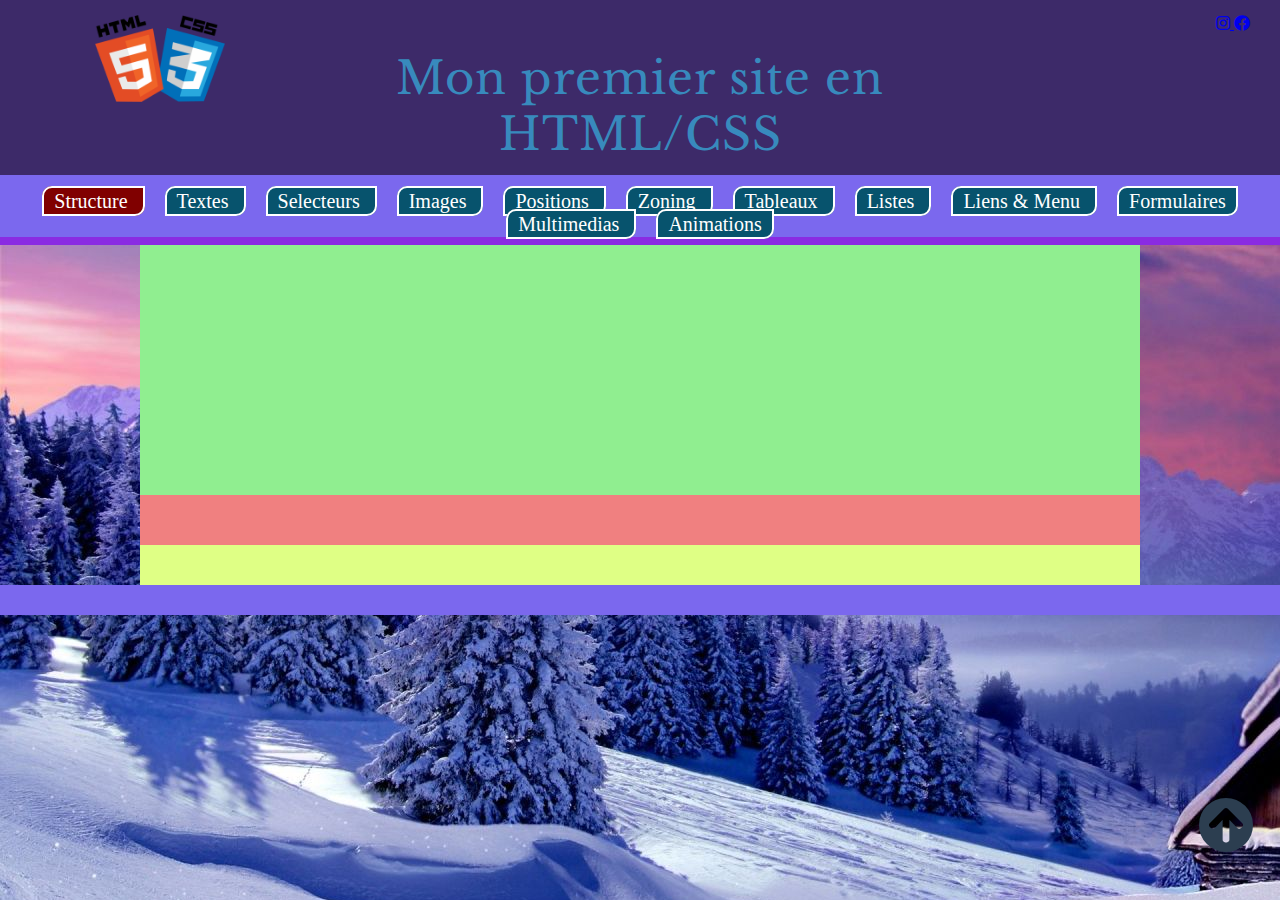
<file: index.html>
<!DOCTYPE html> <!-- permet de définir la language utilisé-->
<html lang="fr">
    <!-- indique aux navigateur dans quelle langue est  le site -->

    <head> <!-- tête du document, elle n'est pas visible sur le site-->
    
    <meta charset="UTF-8"> <!-- c'est le type d'encodage des caractère ( il en exist plusieure-->
   
    <meta name="viewport" content="width=device-width, initial-scale=1.0">
    <!-- Indique au navigateur que la larguer de la page fait la largeur de l'ecran et qu'il n'y aucun zoom -->
    <meta name="description" content="structure de type du site, page d'accueil">
        <!--description sous le titre-->

    <title>Ma page structure</title>
    
    <link rel="stylesheet" href="https://cdnjs.cloudflare.com/ajax/libs/font-awesome/5.15.1/css/all.min.css" />
    <!-- lien vers cdjn fontawsome-->
    
    <link rel="preconnect" href="https://fonts.gstatic.com">
    <link href="https://fonts.googleapis.com/css2?family=Josefin+Sans:ital,wght@0,700;1,400;1,500&family=Libre+Baskerville:ital,wght@0,400;0,700;1,400&display=swap" rel="stylesheet">
    <!-- lien vers la police google fonts-->
    
    <link rel="stylesheet" href="css/style.css">
    <!-- lien vers notre feuille de style-->
</head>
<body>
    <!--corps de document-->

    <header>
        <!-- zone du haut, ex: bannières, slogan, logo ...-->
        <div id="logo">

            <a href="#logo">
                <button type="button">
                    <i class="fas fa-arrow-circle-up"></i>
                </button>
            </a>

            <img src="img/logo.png" alt="logo HTML CSS">

        </div>

        <div id="slogan">
            <h1>Mon premier site en HTML/CSS </h1>
        </div>

        <div id="social">
            <a href="www.instagram.com" target="_blank">
                <i class="fab fa-instagram"></i>
            </a>

            <a href="www.facebook.com" target="_blank">
                <i class="fab fa-facebook"></i>
            </a>
        </div>


        <div class="clear"></div>
    </header>

    <nav>
        <!-- zone de menu, liens pour navigeur sur le site-->
        <div class="ancreNav">
            <a href="index.html" class="active"> Structure </a>
            <a href="textes.html" > Textes </a>
            <a href="selecteurs.html" > Selecteurs </a>
            <a href="image.html" > Images </a>
            <a href="position.html" > Positions </a>
            <a href="zoning.html" > Zoning </a>
            <a href="tableaux.html" > Tableaux </a>
            <a href="listes.html" > Listes </a>
            <a href="liens_Menu html" > Liens & Menu </a>
            <a href="formulaires.html" > Formulaires </a>
            <a href="multimedias.html" > Multimedias </a>
            <a href="animations.html" > Animations </a>
        </div>

    </nav>
    <!-- main>aside+section>div+span+article-->
     <main>
<!-- contenu principal-->
         <aside>
             <!--contenu secondaire-->

         </aside>

         <section>

             <div>
                <!--zone supplémentaire de contenu-->
             </div>

             <span>
                <!--zone supplémentaire de contenu-->
             </span>

             <article>
                <!--zone supplémentaire de contenu-->
             </article>

         </section>

     </main>

    <footer>
        <!--Zone du bas ex: liens administratifs, mentions, plan du site, CGU, CGV, contact, copyright ....-->

    </footer>


</body>
</html>
</file>
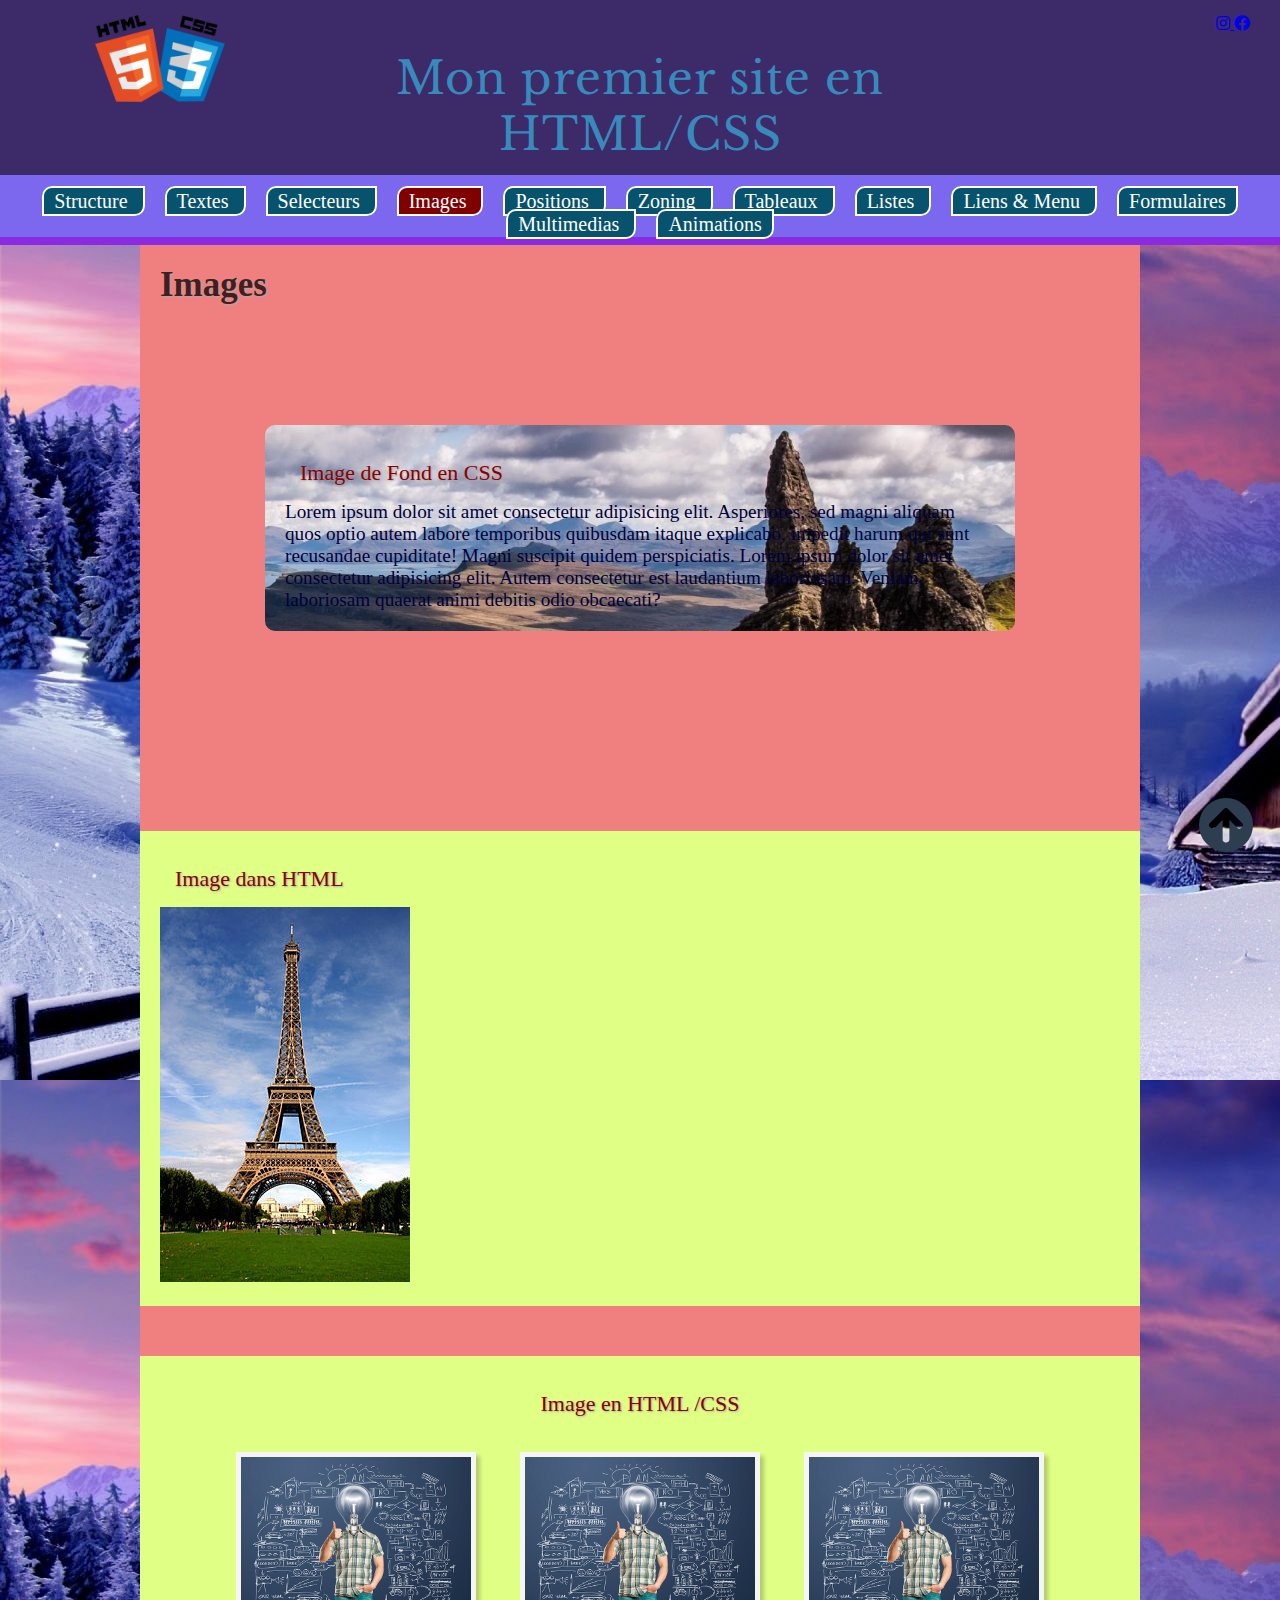
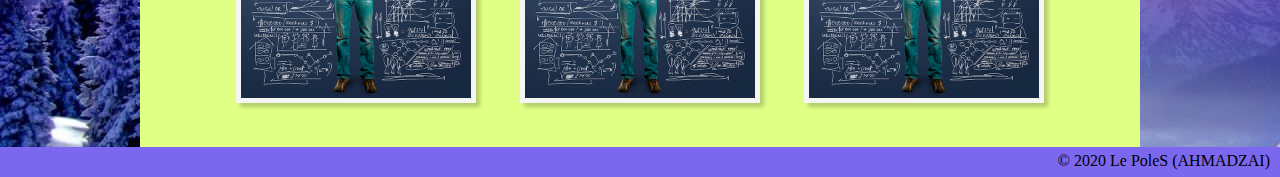
<file: image.html>
<!DOCTYPE html> <!-- permet de définir la language utilisé-->
<html lang="fr">
    <!-- indique aux navigateur dans quelle langue est  le site -->

    <head> <!-- tête du document, elle n'est pas visible sur le site-->
    
    <meta charset="UTF-8"> <!-- c'est le type d'encodage des caractère ( il en exist plusieure-->
   
    <meta name="viewport" content="width=device-width, initial-scale=1.0">
    <!-- Indique au navigateur que la larguer de la page fait la largeur de l'ecran et qu'il n'y aucun zoom -->
    <meta name="description" content="structure de type du site, page d'accueil">
        <!--description sous le titre-->

    <title>Ma page images</title>
    
    <link rel="stylesheet" href="https://cdnjs.cloudflare.com/ajax/libs/font-awesome/5.15.1/css/all.min.css" />
    <!-- lien vers cdjn fontawsome-->
    
    <link rel="preconnect" href="https://fonts.gstatic.com">
    <link href="https://fonts.googleapis.com/css2?family=Josefin+Sans:ital,wght@0,700;1,400;1,500&family=Libre+Baskerville:ital,wght@0,400;0,700;1,400&display=swap" rel="stylesheet">
    <!-- lien vers la police google fonts-->
    
    <link rel="stylesheet" href="css/style.css">
    <!-- lien vers notre feuille de style-->
</head>
<body>
    <!--corps de document-->

    <header>
        <!-- zone du haut, ex: bannières, slogan, logo ...-->
        <div id="logo">

            <a href="#logo">
                <button type="button">
                    <i class="fas fa-arrow-circle-up"></i>
                </button>
            </a>

            <img src="img/logo.png" alt="logo HTML CSS">

        </div>

        <div id="slogan">
            <h1>Mon premier site en HTML/CSS </h1>
        </div>

        <div id="social">
            <a href="www.instagram.com" target="_blank">
                <i class="fab fa-instagram"></i>
            </a>

            <a href="www.facebook.com" target="_blank">
                <i class="fab fa-facebook"></i>
            </a>
        </div>


        <div class="clear"></div>
    </header>

    <nav>
        <!-- zone de menu, liens pour navigeur sur le site-->
        <div class="ancreNav">
            <a href="index.html"> Structure </a>
            <a href="textes.html"> Textes </a>
            <a href="selecteurs.html"  > Selecteurs </a>
            <a href="image.html"  class="active"> Images </a>
            <a href="position.html" > Positions </a>
            <a href="zoning.html" > Zoning </a>
            <a href="tableaux.html" > Tableaux </a>
            <a href="listes.html" > Listes </a>
            <a href="liens_Menu html" > Liens & Menu </a>
            <a href="formulaires.html" > Formulaires </a>
            <a href="multimedias.html" > Multimedias </a>
            <a href="animations.html" > Animations </a>
        </div>

    </nav>
    <!-- main>aside+section>div+span+article-->
     <main>
        <h2>Images</h2>
        <section class="imageFond">
            <h3>Image de Fond en CSS</h3>
            <p>
                Lorem ipsum dolor sit amet consectetur adipisicing elit. 
                Asperiores, sed magni aliquam quos 
                optio autem labore temporibus quibusdam itaque explicabo, 
                impedit harum qui sunt 
                recusandae cupiditate! Magni suscipit quidem perspiciatis.
                Lorem ipsum dolor sit amet consectetur adipisicing elit.
                Autem consectetur est laudantium laboriosam. Veniam,
                laboriosam quaerat animi debitis odio obcaecati?
            </p>
        </section>

        <section>
            <h3>Image dans  HTML </h3>
            <img src="img/toureiffel.jpg" alt="Cette photo montre la tour Eiffel de Paris">
        </section>

        <section class="rotationImg">
            <h3> Image en HTML /CSS</h3>

            <img src="img/light.png" alt="une image pour l'example" class="image">
            <img src="img/light.png" alt="une image pour l'example" class="image">
            <img src="img/light.png" alt="une image pour l'example" class="rotation360 image">
        </section>

     </main>

    <footer>
       <small>
            &copy; 2020 Le PoleS (AHMADZAI)
       </small>
       
        <!--Zone du bas ex: liens administratifs, mentions, plan du site, CGU, CGV, contact, copyright ....-->
    </footer>


</body>
</html>
</file>
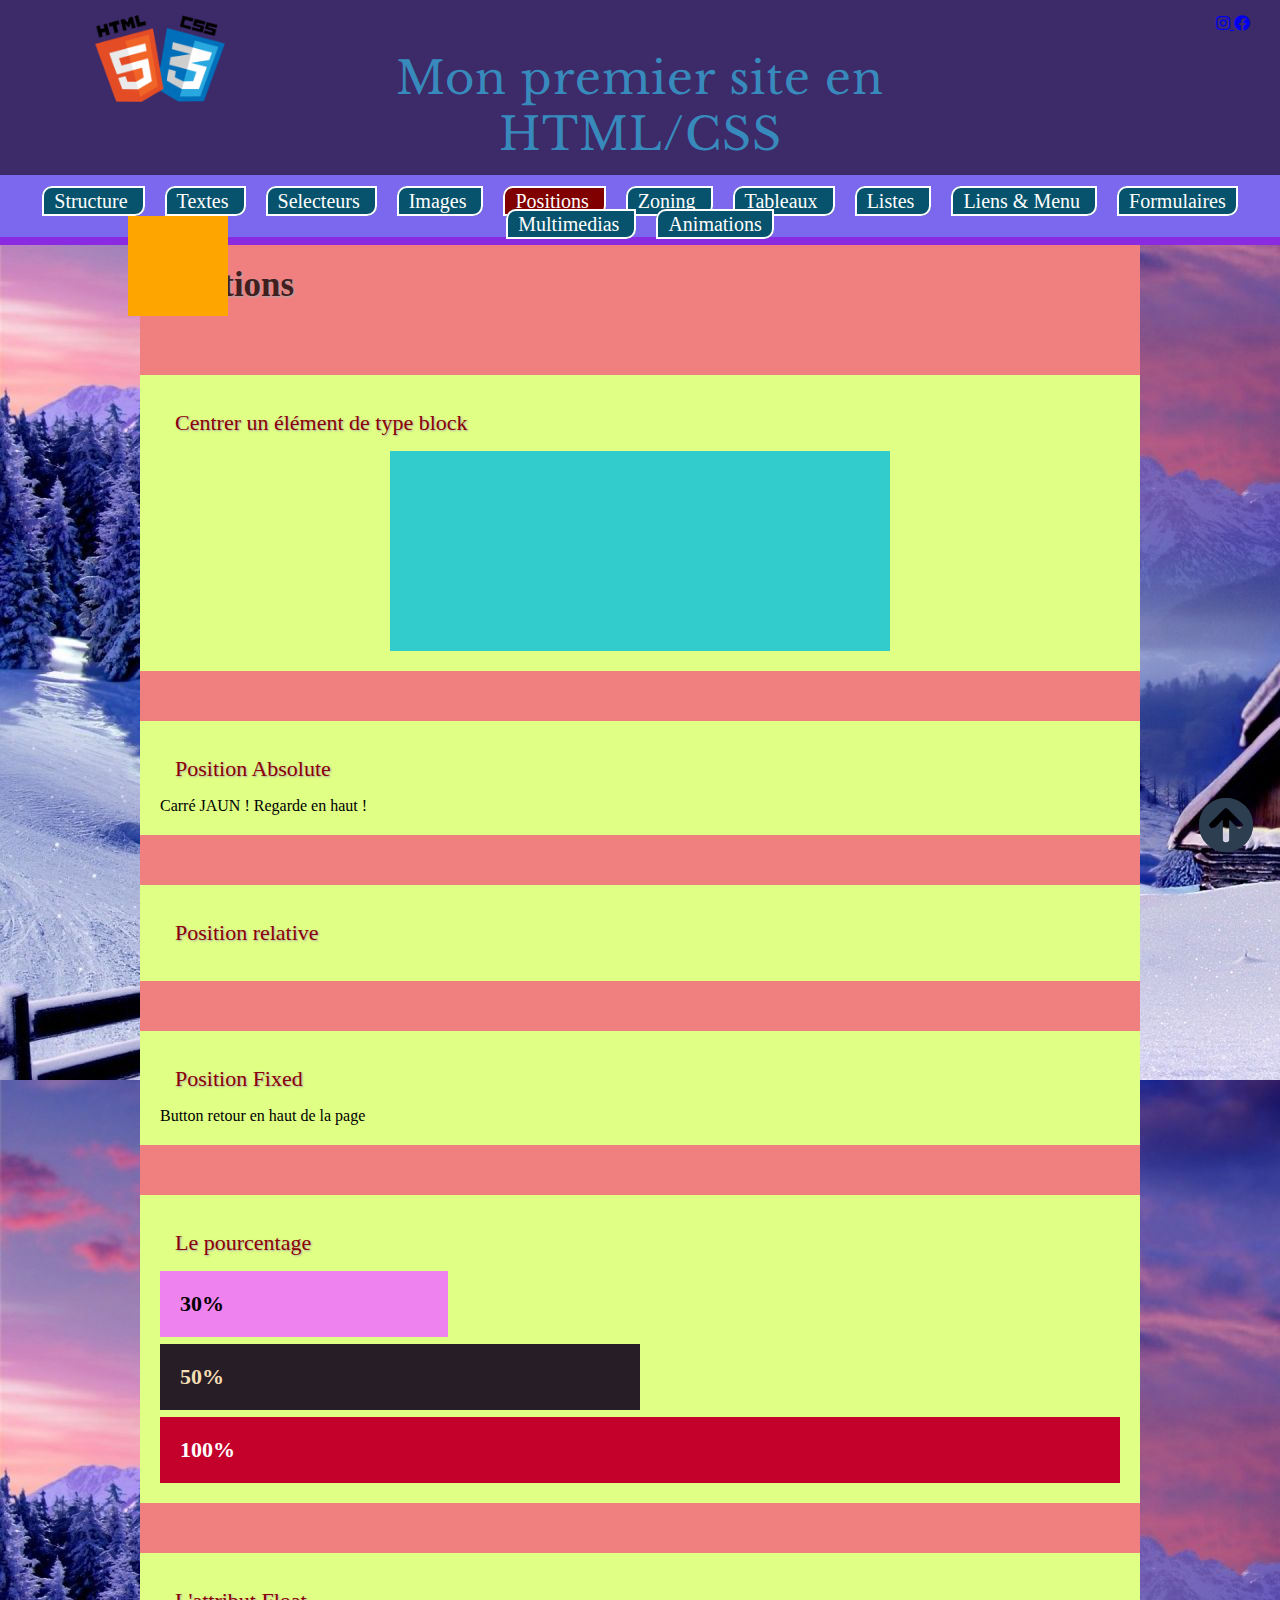
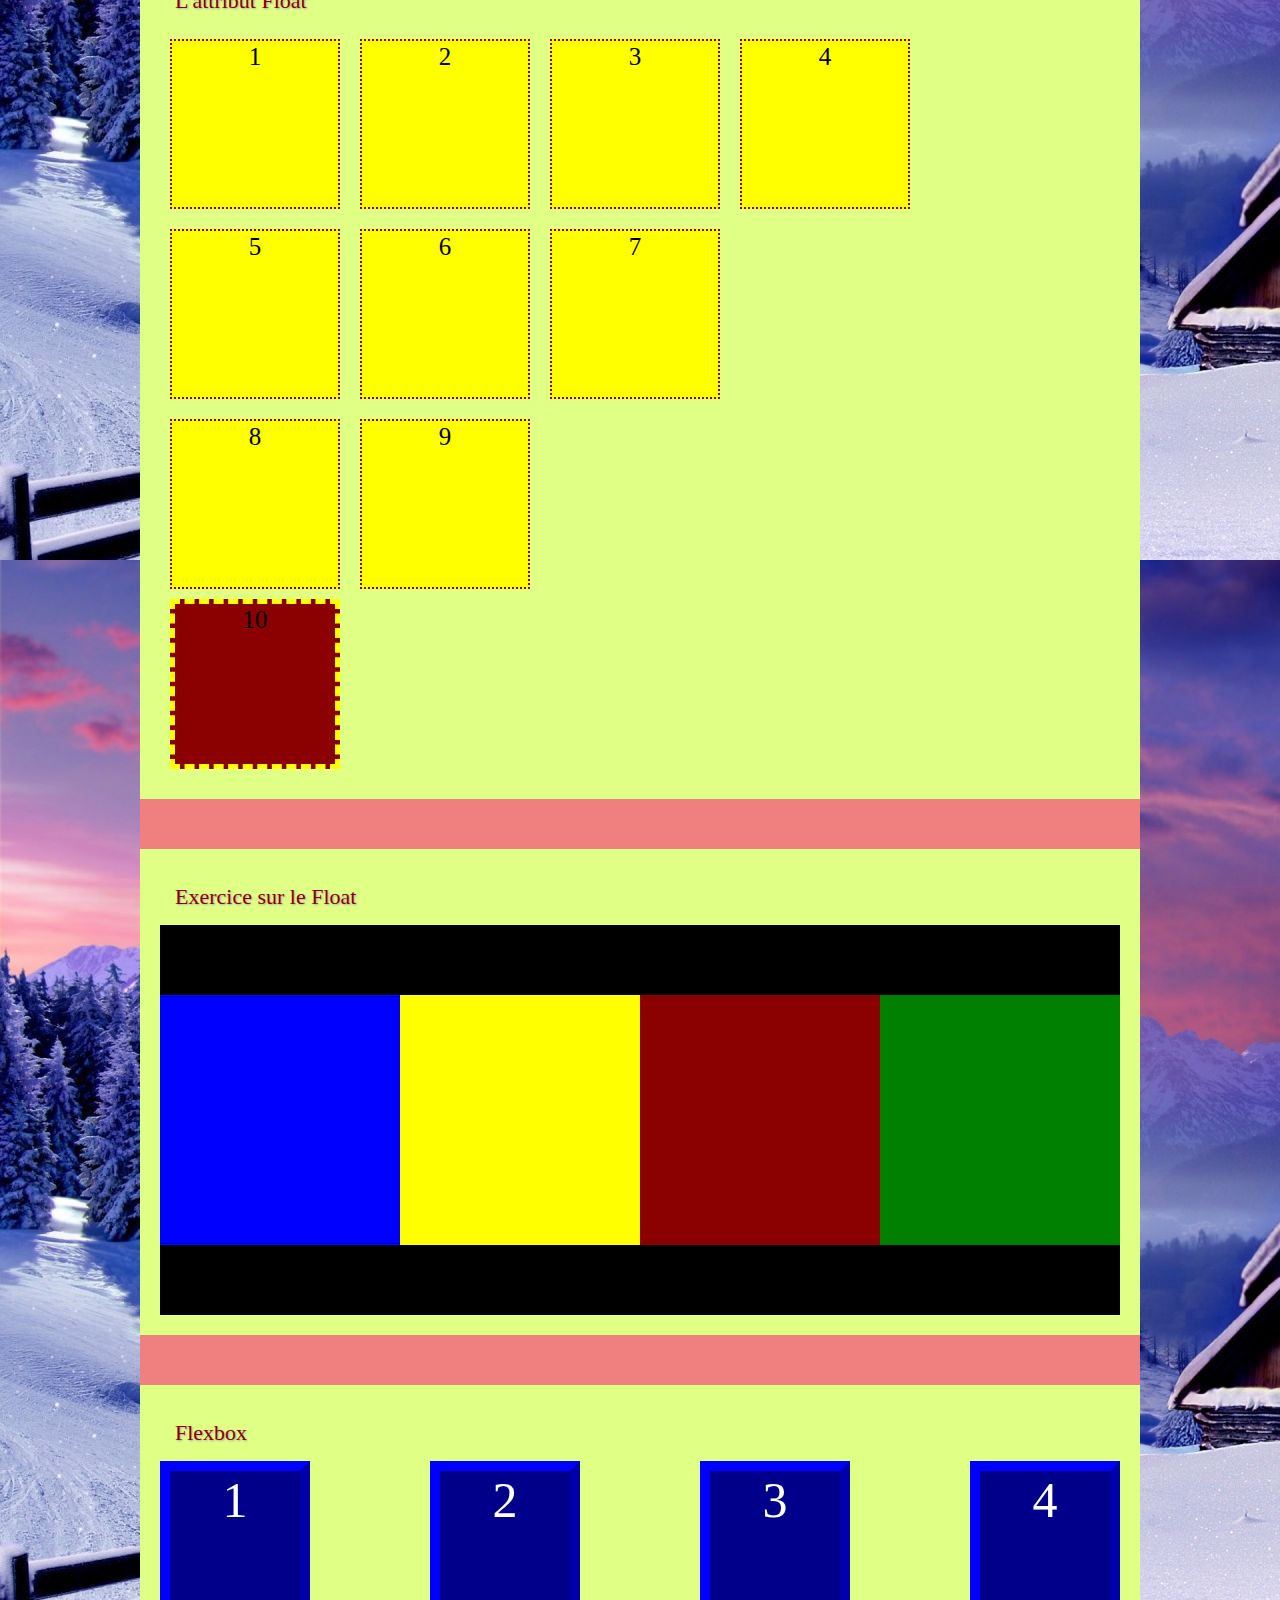
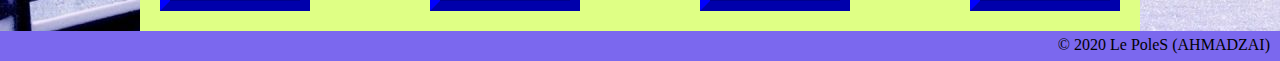
<file: position.html>
<!DOCTYPE html> <!-- permet de définir la language utilisé-->
<html lang="fr">
    <!-- indique aux navigateur dans quelle langue est  le site -->

    <head> <!-- tête du document, elle n'est pas visible sur le site-->
    
    <meta charset="UTF-8"> <!-- c'est le type d'encodage des caractère ( il en exist plusieure-->
   
    <meta name="viewport" content="width=device-width, initial-scale=1.0">
    <!-- Indique au navigateur que la larguer de la page fait la largeur de l'ecran et qu'il n'y aucun zoom -->
    <meta name="description" content="structure de type du site, page d'accueil">
        <!--description sous le titre-->

    <title>Ma page Position</title>
    
    <link rel="stylesheet" href="https://cdnjs.cloudflare.com/ajax/libs/font-awesome/5.15.1/css/all.min.css" />
    <!-- lien vers cdjn fontawsome-->
    
    <link rel="preconnect" href="https://fonts.gstatic.com">
    <link href="https://fonts.googleapis.com/css2?family=Josefin+Sans:ital,wght@0,700;1,400;1,500&family=Libre+Baskerville:ital,wght@0,400;0,700;1,400&display=swap" rel="stylesheet">
    <!-- lien vers la police google fonts-->
    
    <link rel="stylesheet" href="css/style.css">
    <!-- lien vers notre feuille de style-->
</head>
<body>
    <!--corps de document-->

    <header>
        <!-- zone du haut, ex: bannières, slogan, logo ...-->
        <div id="logo">

            <a href="#logo">
                <button type="button">
                    <i class="fas fa-arrow-circle-up"></i>
                </button>
            </a>

            <img src="img/logo.png" alt="logo HTML CSS">

        </div>

        <div id="slogan">
            <h1>Mon premier site en HTML/CSS </h1>
        </div>

        <div id="social">
            <a href="www.instagram.com" target="_blank">
                <i class="fab fa-instagram"></i>
            </a>

            <a href="www.facebook.com" target="_blank">
                <i class="fab fa-facebook"></i>
            </a>
        </div>


        <div class="clear"></div>
    </header>

    <nav>
        <!-- zone de menu, liens pour navigeur sur le site-->
        <div class="ancreNav">
            <a href="index.html"> Structure </a>
            <a href="textes.html"> Textes </a>
            <a href="selecteurs.html"  > Selecteurs </a>
            <a href="image.html" > Images </a>
            <a href="position.html"  class="active" > Positions </a>
            <a href="zoning.html" > Zoning </a>
            <a href="tableaux.html" > Tableaux </a>
            <a href="listes.html" > Listes </a>
            <a href="liens_Menu html" > Liens & Menu </a>
            <a href="formulaires.html" > Formulaires </a>
            <a href="multimedias.html" > Multimedias </a>
            <a href="animations.html" > Animations </a>
        </div>

    </nav>
    <!-- main>aside+section>div+span+article-->
     <main>
       <h2>Positions</h2>
       <section>
           <h3>Centrer un élément de type block</h3>
           <div class="centre"></div>
       </section>

       <section>
           <h3>Position   Absolute</h3>
           <p>Carré JAUN ! Regarde en haut !</p>
           <div class="absulote"></div>
       </section>

       <section>
           <h3>Position relative</h3>
           <div></div>
       </section>

       <section>
           <h3>Position Fixed</h3>
           <p>Button retour en haut de la page</p>
           <button class="button">
            <i class="fas fa-arrow-circle-up"></i>
           </button>
       </section>

       <section>
           <h3>Le pourcentage</h3>
           <div class="trente">30%</div>
           <div class="cinquante">50%</div>
           <div class="cent">100%</div>
       </section>

       <section>
        <h3>L'attribut Float</h3>

        <div class="float">1</div>
        <div class="float">2</div>
        <div class="float">3</div>
        <div class="float">4</div>
        <div class="float clear">5</div>
        <div class="float">6</div>
        <div class="float">7</div>
        <div class="float clear">8</div>
        <div class="float">9</div>
        <div class="dernier clear">10</div>
       </section>

       <section>
           <h3>Exercice sur le Float</h3>

           <div class="zone"></div>
           <div class="zone1"></div>
           <div class="zone2"></div>
           <div class="zone3"></div>
           <div class="zone4"></div>
           <div class="zone clear"></div>
       </section>

       <section>
           <h3>Flexbox</h3>

           <article class="flex">
               <div>1</div>
               <div>2</div>
               <div>3</div>
               <div>4</div>
           </article>

       </section>

     </main>

    <footer>
       <small>
            &copy; 2020 Le PoleS (AHMADZAI)
       </small>
       
        <!--Zone du bas ex: liens administratifs, mentions, plan du site, CGU, CGV, contact, copyright ....-->
    </footer>


</body>
</html>
</file>
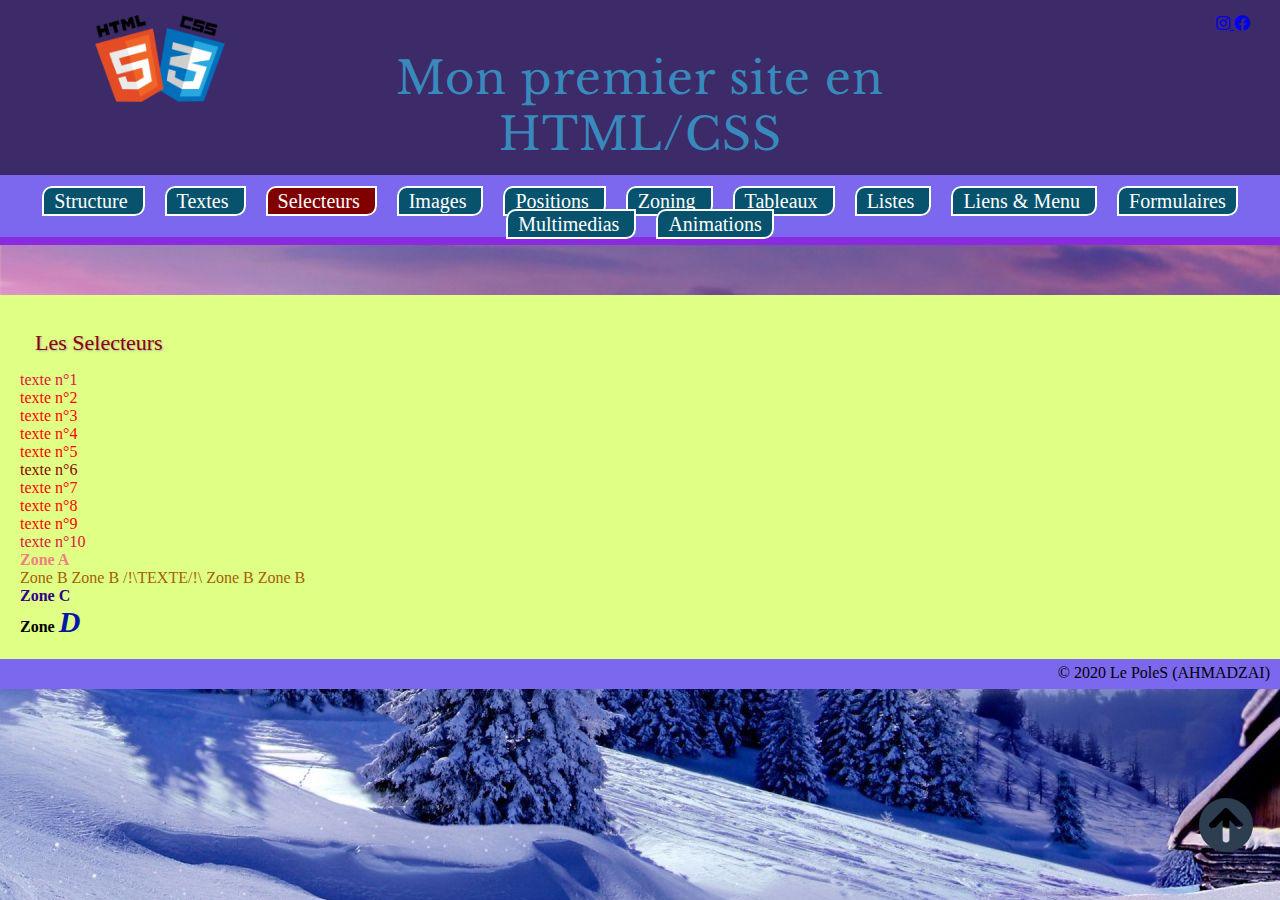
<file: selecteurs.html>
<!DOCTYPE html> <!-- permet de définir la language utilisé-->
<html lang="fr">
    <!-- indique aux navigateur dans quelle langue est  le site -->

    <head> <!-- tête du document, elle n'est pas visible sur le site-->
    
    <meta charset="UTF-8"> <!-- c'est le type d'encodage des caractère ( il en exist plusieure-->
   
    <meta name="viewport" content="width=device-width, initial-scale=1.0">
    <!-- Indique au navigateur que la larguer de la page fait la largeur de l'ecran et qu'il n'y aucun zoom -->
    <meta name="description" content="Ma page Selecteurs HTML">
        <!--description sous le titre-->

    <title>Ma page Selecteurs</title>
    
    <link rel="stylesheet" href="https://cdnjs.cloudflare.com/ajax/libs/font-awesome/5.15.1/css/all.min.css" />
    <!-- lien vers cdjn fontawsome-->
    
    <link rel="preconnect" href="https://fonts.gstatic.com">
    <link href="https://fonts.googleapis.com/css2?family=Josefin+Sans:ital,wght@0,700;1,400;1,500&family=Libre+Baskerville:ital,wght@0,400;0,700;1,400&display=swap" rel="stylesheet">
    <!-- lien vers la police google fonts-->
    
    <link rel="stylesheet" href="css/style.css">
    <!-- lien vers notre feuille de style-->
</head>
<body>
    <!--corps de document-->

    <header>
        <!-- zone du haut, ex: bannières, slogan, logo ...-->
        <div id="logo">

            <a href="#logo">
                <button type="button">
                    <i class="fas fa-arrow-circle-up"></i>
                </button>
            </a>

            <img src="img/logo.png" alt="logo HTML CSS">

        </div>

        <div id="slogan">
            <h1>Mon premier site en HTML/CSS </h1>
        </div>

        <div id="social">
            <a href="www.instagram.com" target="_blank">
                <i class="fab fa-instagram"></i>
            </a>

            <a href="www.facebook.com" target="_blank">
                <i class="fab fa-facebook"></i>
            </a>
        </div>


        <div class="clear"></div>
    </header>

    <nav>
        <!-- zone de menu, liens pour navigeur sur le site-->
        <div class="ancreNav">
            <a href="index.html"> Structure </a>
            <a href="textes.html"> Textes </a>
            <a href="selecteurs.html" class="active" > Selecteurs </a>
            <a href="image.html"> Images </a>
            <a href="position.html" > Positions </a>
            <a href="zoning.html" > Zoning </a>
            <a href="tableaux.html" > Tableaux </a>
            <a href="listes.html" > Listes </a>
            <a href="liens_Menu html" > Liens & Menu </a>
            <a href="formulaires.html" > Formulaires </a>
            <a href="multimedias.html" > Multimedias </a>
            <a href="animations.html" > Animations </a>
        </div>


    </nav>
    <section class="select">
        <h3>Les Selecteurs</h3>
        <p>texte n°1</p>
        <p>texte n°2</p>
        <p>texte n°3</p>
        <p>texte n°4</p>
        <p>texte n°5</p>
        <p>texte n°6</p>
        <p>texte n°7</p>
        <p>texte n°8</p>
        <p>texte n°9</p>
        <p>texte n°10</p>

        <div class="zonea">
            Zone A
        </div>

        <div class="zoneb">
            Zone B  Zone B
            <span class="couleurBleu">/!\TEXTE/!\</span> Zone B Zone B
        </div>

        <div id="zonec">Zone C</div>

        <div id="zoned">Zone <span> D</span></div>
    </section>
     <main>

     </main>

    <footer>
        <!--Zone du bas ex: liens administratifs, mentions, plan du site, CGU, CGV, contact, copyright ....-->
        <small>  &copy; 2020 Le PoleS (AHMADZAI)</small>
    </footer>


</body>
</html>
</file>
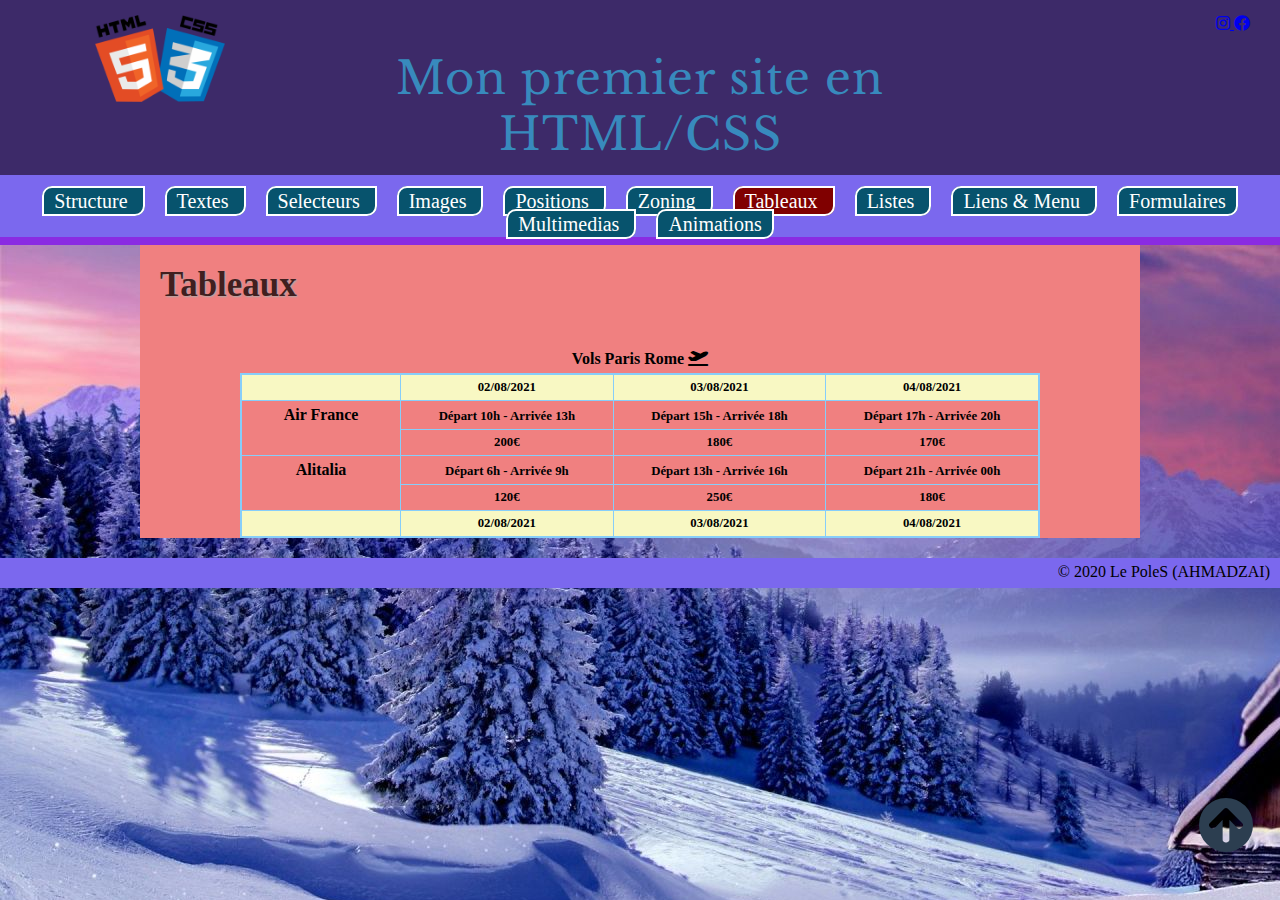
<file: tableaux.html>
<!DOCTYPE html> <!-- permet de définir la language utilisé-->
<html lang="fr">
    <!-- indique aux navigateur dans quelle langue est  le site -->

    <head> <!-- tête du document, elle n'est pas visible sur le site-->
    
    <meta charset="UTF-8"> <!-- c'est le type d'encodage des caractère ( il en exist plusieure-->
   
    <meta name="viewport" content="width=device-width, initial-scale=1.0">
    <!-- Indique au navigateur que la larguer de la page fait la largeur de l'ecran et qu'il n'y aucun zoom -->
    <meta name="description" content="structure de type du site, page d'accueil">
        <!--description sous le titre-->

    <title>Ma page tableaux</title>
    
    <link rel="stylesheet" href="https://cdnjs.cloudflare.com/ajax/libs/font-awesome/5.15.1/css/all.min.css" />
    <!-- lien vers cdjn fontawsome-->
    
    <link rel="preconnect" href="https://fonts.gstatic.com">
    <link href="https://fonts.googleapis.com/css2?family=Josefin+Sans:ital,wght@0,700;1,400;1,500&family=Libre+Baskerville:ital,wght@0,400;0,700;1,400&display=swap" rel="stylesheet">
    <!-- lien vers la police google fonts-->
    
    <link rel="stylesheet" href="css/style.css">
    <!-- lien vers notre feuille de style-->
</head>
<body>
    <!--corps de document-->

    <header>
        <!-- zone du haut, ex: bannières, slogan, logo ...-->
        <div id="logo">

            <a href="#logo">
                <button type="button">
                    <i class="fas fa-arrow-circle-up"></i>
                </button>
            </a>

            <img src="img/logo.png" alt="logo HTML CSS">

        </div>

        <div id="slogan">
            <h1>Mon premier site en HTML/CSS </h1>
        </div>

        <div id="social">
            <a href="www.instagram.com" target="_blank">
                <i class="fab fa-instagram"></i>
            </a>

            <a href="www.facebook.com" target="_blank">
                <i class="fab fa-facebook"></i>
            </a>
        </div>


        <div class="clear"></div>
    </header>

    <nav>
        <!-- zone de menu, liens pour navigeur sur le site-->
        <div class="ancreNav">
            <a href="index.html"> Structure </a>
            <a href="textes.html"> Textes </a>
            <a href="selecteurs.html"  > Selecteurs </a>
            <a href="image.html" > Images </a>
            <a href="position.html"  > Positions </a>
            <a href="zoning.html" > Zoning </a>
            <a href="tableaux.html"  class="active"> Tableaux </a>
            <a href="listes.html" > Listes </a>
            <a href="liens_Menu html" > Liens & Menu </a>
            <a href="formulaires.html" > Formulaires </a>
            <a href="multimedias.html" > Multimedias </a>
            <a href="animations.html" > Animations </a>
        </div>

    </nav>
    <!-- main>aside+section>div+span+article-->
     <main>
       <h2>Tableaux</h2>

       <table class="tableau">

           <caption>Vols Paris Rome <i class="fas fa-plane-departure"></i></caption>
            
           <thead>

                <tr>
                    <th></th>
                    <td>02/08/2021</td>
                    <td>03/08/2021</td>
                    <td>04/08/2021</td>
                </tr>

            </thead>

            <tfoot>

                <tr>
                    <td></td>
                    <td>02/08/2021</td>
                    <td>03/08/2021</td>
                    <td>04/08/2021</td>
                </tr>

            </tfoot>

            <tbody>
                <tr>
                    <th rowspan="2">Air France</th>
                    <td>Départ 10h - Arrivée 13h</td>
                    <td>Départ 15h - Arrivée 18h</td>
                    <td>Départ 17h - Arrivée 20h</td>
                </tr>

                <tr>
                    <td>200€</td>
                    <td>180€</td>
                    <td>170€</td>
                </tr>

                <tr>
                    <th rowspan="2">Alitalia</th>
                    <td>Départ 6h - Arrivée 9h</td>
                    <td>Départ 13h - Arrivée 16h</td>
                    <td>Départ 21h - Arrivée 00h</td>
                </tr>

                <tr>
                    <td>120€</td>
                    <td>250€</td>
                    <td>180€</td>
                </tr>
            </tbody>

       </table>
        
     </main>

    <footer>
       <small>
            &copy; 2020 Le PoleS (AHMADZAI)
       </small>
       
        <!--Zone du bas ex: liens administratifs, mentions, plan du site, CGU, CGV, contact, copyright ....-->
    </footer>


</body>
</html>
</file>
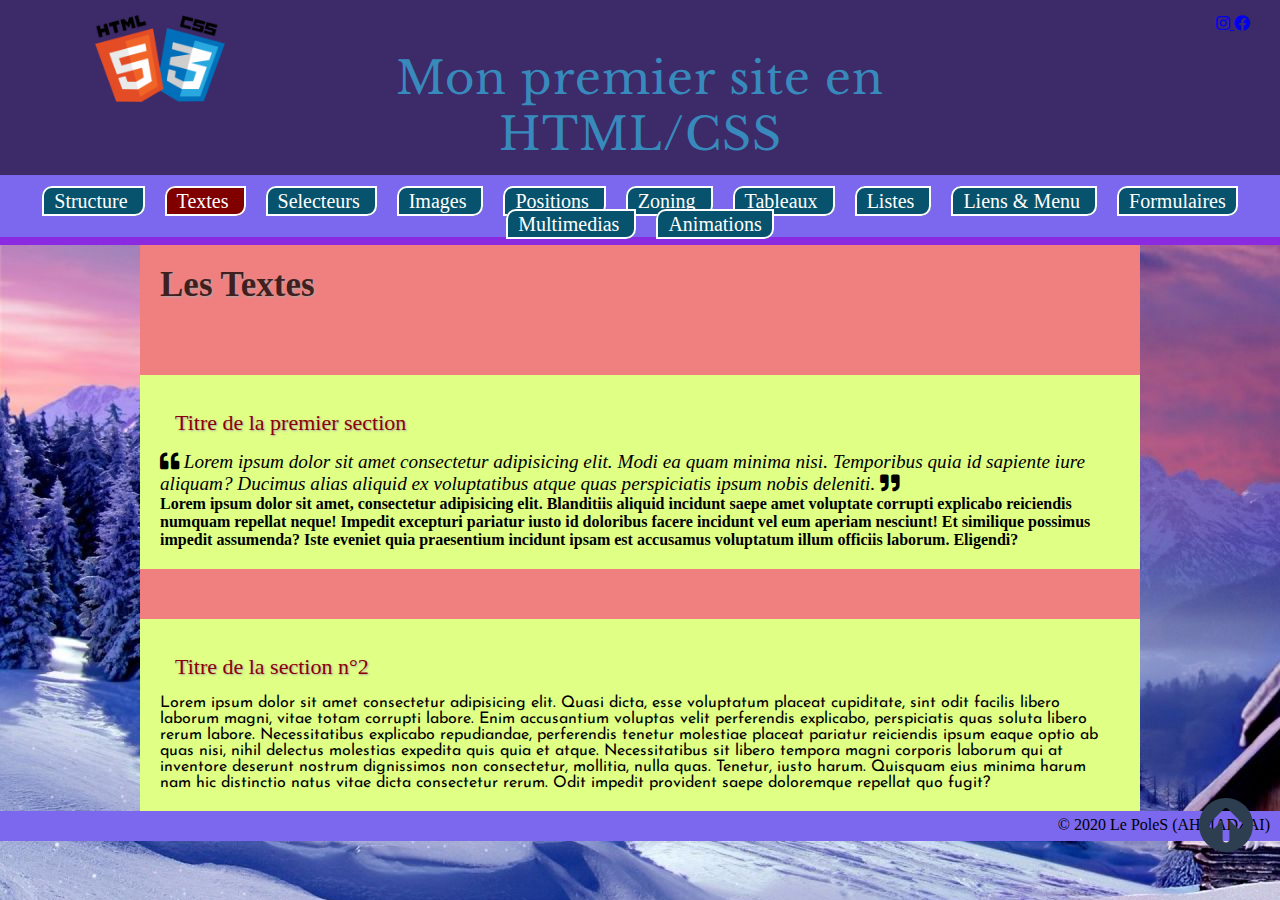
<file: textes.html>
<!DOCTYPE html> <!-- permet de définir la language utilisé-->
<html lang="fr">
    <!-- indique aux navigateur dans quelle langue est  le site -->

    <head> <!-- tête du document, elle n'est pas visible sur le site-->
    
    <meta charset="UTF-8"> <!-- c'est le type d'encodage des caractère ( il en exist plusieure-->
   
    <meta name="viewport" content="width=device-width, initial-scale=1.0">
    <!-- Indique au navigateur que la larguer de la page fait la largeur de l'ecran et qu'il n'y aucun zoom -->
    <meta name="description" content="Les textes en HTML">
        <!--description sous le titre-->

    <title>Ma page textes</title>
    
    <link rel="stylesheet" href="https://cdnjs.cloudflare.com/ajax/libs/font-awesome/5.15.1/css/all.min.css" />
    <!-- lien vers cdjn fontawsome-->
    
    <link rel="preconnect" href="https://fonts.gstatic.com">
    <link href="https://fonts.googleapis.com/css2?family=Josefin+Sans:ital,wght@0,700;1,400;1,500&family=Libre+Baskerville:ital,wght@0,400;0,700;1,400&display=swap" rel="stylesheet">
    <!-- lien vers la police google fonts-->
    
    <link rel="stylesheet" href="css/style.css">
    <!-- lien vers notre feuille de style-->
</head>
<body>
    <!--corps de document-->

    <header>
        <!-- zone du haut, ex: bannières, slogan, logo ...-->
        <div id="logo">

            <a href="#logo">
                <button type="button">
                    <i class="fas fa-arrow-circle-up"></i>
                </button>
            </a>

            <img src="img/logo.png" alt="logo HTML CSS">

        </div>

        <div id="slogan">
            <h1>Mon premier site en HTML/CSS </h1>
        </div>

        <div id="social">
            <a href="www.instagram.com" target="_blank">
                <i class="fab fa-instagram"></i>
            </a>

            <a href="www.facebook.com" target="_blank">
                <i class="fab fa-facebook"></i>
            </a>
        </div>


        <div class="clear"></div>
    </header>

    <nav>
        <!-- zone de menu, liens pour navigeur sur le site-->
        <div class="ancreNav">
            <a href="index.html"> Structure </a>
            <a href="textes.html" class="active"> Textes </a>
            <a href="selecteurs.html" > Selecteurs </a>
            <a href="image.html" > Images </a>
            <a href="position.html" > Positions </a>
            <a href="zoning.html" > Zoning </a>
            <a href="tableaux.html" > Tableaux </a>
            <a href="listes.html" > Listes </a>
            <a href="liens_Menu html" > Liens & Menu </a>
            <a href="formulaires.html" > Formulaires </a>
            <a href="multimedias.html" > Multimedias </a>
            <a href="animations.html" > Animations </a>
        </div>

    </nav>
    
     <main>

        <h2>Les Textes</h2>

        <section>
            <h3>Titre de la premier section </h3>

            <blockquote>
                <i class="fas fa-quote-left"></i>
                Lorem ipsum dolor sit amet consectetur adipisicing elit. Modi ea quam minima nisi. Temporibus quia id sapiente iure aliquam? Ducimus alias aliquid ex voluptatibus atque quas perspiciatis ipsum nobis deleniti.
                <i class="fas fa-quote-right"></i>
            </blockquote>

            <p>
                <strong>
                    Lorem ipsum dolor sit amet, consectetur adipisicing elit. Blanditiis aliquid incidunt saepe amet voluptate corrupti explicabo reiciendis numquam repellat neque! Impedit excepturi pariatur iusto id doloribus facere incidunt vel eum aperiam nesciunt! Et similique possimus impedit assumenda? Iste eveniet quia praesentium incidunt ipsam est accusamus voluptatum illum officiis laborum. Eligendi?
                </strong>
            </p>

        </section>


        <section class="josefin">
            <h3>Titre de la section n°2</h3>
            <p>
                Lorem ipsum dolor sit amet consectetur adipisicing elit. Quasi dicta, esse voluptatum placeat cupiditate, sint odit facilis libero laborum magni, vitae totam corrupti labore. Enim accusantium voluptas velit perferendis explicabo, perspiciatis quas soluta libero rerum labore. Necessitatibus explicabo repudiandae, perferendis tenetur molestiae placeat pariatur reiciendis ipsum eaque optio ab quas nisi, nihil delectus molestias expedita quis quia et atque. Necessitatibus sit libero tempora magni corporis laborum qui at inventore deserunt nostrum dignissimos non consectetur, mollitia, nulla quas. Tenetur, iusto harum. Quisquam eius minima harum nam hic distinctio natus vitae dicta consectetur rerum. Odit impedit provident saepe doloremque repellat quo fugit?
            </p>
        </section>


     </main>

    <footer>
        <!--Zone du bas ex: liens administratifs, mentions, plan du site, CGU, CGV, contact, copyright ....-->
        <small>  &copy; 2020 Le PoleS (AHMADZAI)</small>
    </footer>


</body>
</html>
</file>
<file: css/style.css>
*{
    box-sizing: border-box;
}
html, body, div, span, applet, object, iframe,
h1, h2, h3, h4, h5, h6, p, blockquote, pre,
a, abbr, acronym, address, big, cite, code,
del, dfn, em, img, ins, kbd, q, s, samp,
small, strike, strong, sub, sup, tt, var,
b, u, i, center,
dl, dt, dd, ol, ul, li,
fieldset, form, label, legend,
table, caption, tbody, tfoot, thead, tr, th, td,
article, aside, canvas, details, embed,
figure, figcaption, footer, header, hgroup,
menu, nav, output, ruby, section, summary,
time, mark, audio, video {
    margin: 0;
	padding: 0;
	border: 0;
	font-size: 100%;
	font: inherit;
	vertical-align: baseline;
}

body{
    background-image: url('../img/Saison.jpg');/* attention ici nous sommes dans le dossier css, les chemins sont pas les mêmes que dans l'index.html
 */}


 h1{
     font-size: 45px;
     font-family: 'Josefin Sans', sans-serif;
     font-family: 'Libre Baskerville', serif;
     color: rgb(56, 138, 189);
     text-align: center;
     letter-spacing: 1px;
 }


 h2{
     font-size: 35px;
     color: rgb(65, 31, 31);
     padding: 20px;
     font-weight: bold;
     text-shadow: 1px 1px 2px #aaa;
 }


 h3{
    font-size: 22px;
    color: darkred;
    padding: 15px;
    text-shadow: 1px 1px 2px #aaa;
 }

 h4{
     text-align: center;
     margin-top: 30px;
 }

 blockquote{
     font-style: italic;
     font-size: 120%;
 }

 strong{
     font-weight: bold;
 }

 /*-----------------HEADER INDEX ------------------------*/

 header{
     background-color: rgb(61, 42, 105);
     height: 175px;

 }

 #logo{
     float: left;
     width: 25%;
     background-color:rgb(61, 42, 105);
     padding: 15px;
     text-align: center;

 }

 #logo img{
     width: 45%;
 }

 #slogan{
     float: left;
     width: 50%;
     background-color:rgb(61, 42, 105);
     padding-top: 50px;
 }

 #social{
     float: left;
     width: 25%;
     text-align: right;
     padding: 15px 30px 0 0 ;/*haut droit gauche*/
     display: block;
 }

 header{
     color: mediumslateblue;
     text-decoration: none;
 }

 /*-----------------DEBUT NAV ------------------*/
 nav{
     background-color: mediumslateblue;
     height: 70px;
     border-bottom: 8px solid blueviolet;
     text-align: center;
     padding: 15px;
 }

 nav a{
    margin: 10px;
    padding: 2px 10px;
    border-radius: 10px 0px;
    border: 2px solid white;
    background-color: rgb(7, 83, 109);
    color: white;
    text-decoration: none;
    font-size: 20px;
    transition: 0.5s;
 }

 nav a:hover{
     background-color: violet;
     color: darkblue;
 }

 .active{
    background-color: maroon;
 }

 /* ---------------FIN NAV -----------------*/
 main{
     background-color: lightcoral;
     width: 1000px;
     margin: 0 auto;
 }

 aside{
     height: 250px;
     background-color: lightgreen;

 }

 section{
     margin-top: 50px;
     padding: 20px;
     background-color: rgb(223, 255, 133);

 }

 footer{
     height: 30px;
     background-color: mediumslateblue;
     text-align: right;
     padding: 5px 10px;
 }

 /*-----------------DEBUT PAGE TEXTES ------------------*/

 .josefin p{
     font-family:'Josefin Sans', sans-serif;

 }

 /*-----------------------------DEBUT PAGE SELECTEURS-------------------------------*/

.select p{
        color: red;
}

.select p:first-of-type, .select p:last-of-type{
    color: crimson;
}

.select p:nth-last-of-type(5), .select p:nth-of-type(6){
    color: darkred;
}

.select div:not(.zoneb){
    font-weight: bold;
} 

.select .zonea{
color: lightcoral;
}

.select .zoneb{
    color: rgb(163, 96, 7);
}

.select .zoneb .couleurBlue{
    color: deepskyblue;
    font-size: 16px;
}


.select #zonec{
    color: rgb(49, 0, 139);
}

.select #zoned span{
    color: rgb(5, 21, 170);
    font-size: 30px;
    font-style: italic;
}

/****************DEBUT PAGE IMAGE ********************/
.imageFond{
    background: #000000 url(../img/fond.jpg) no-repeat;
    background-size: cover;
}

.imageFond{
    width: 75%;
    margin: 100px auto 200px auto;
    background-color: lavender;
    padding: 20px;
    font-size: 120%;
    border-radius: 10px;
    color: rgb(0, 1, 58);
}

figure{
    margin: auto;
    width: 250px;
    display: block;
    background-color: rgb(0, 0, 0, 0.671);
}

figcaption{
    color: darkblue;
    text-align: center;
    padding: 2px;
    font-style: oblique;
}

.rotationImg{
    text-align: center;
}

.image{
    margin: 20px;
    border: 5px solid whitesmoke;
    box-shadow: 4px 4px 4px rgba(0, 0, 0, 0.2);
    transition: 1s;
    width: 25%;
}

.image:hover{
    transform: rotate(-7deg);
    border: 15px solid #eeeeee;
}

.rotation360:hover{
    transform: rotate(-360deg);
}

/***********************BEBUT PAGE POSITION************************/

/***********ABSULOTE*******/

.centre{
    margin: 0 auto;
    width: 500px;
    height: 200px;
    background-color: #33cccc;
}

.absulote{
    position: absolute;
    top: 24%;
    left: 10%;
    background-color: orange;
    width: 100px;
    height: 100px;
}

/********************RELATIVE**********************/

.relative{
    background-color: magenta;
    width: 400px;
    height: 400px;
    bottom: 10px;
    left: 100px;
}

.relative div{
    position: absolute;
    top: 0;
    right: 0;
    width: 50px;
    height: 50px;
    background-color: lightyellow;
}

/*************************BUTTON EN HAUT FIXED**************************/

button{
    position: fixed;
    bottom: 40px;
    right: 20px;
    cursor: pointer;
    border: none;
    background: transparent;
    font-size: 350%;
    color: #2c3e50;
}

/************************************POURCENTAGES************************************/

.trente{
    width: 30%;
    padding: 20px;
    font-size: 22px;
    background-color: violet;
    font-weight: bold;
}

.cinquante{
    width: 50%;
    padding: 20px;
    font-size: 22px;
    background-color: rgb(39, 29, 39);
    color: wheat;
    font-weight: bold;
    margin-top: 7px;
}

.cent{
    width: 100%;
    padding: 20px;
    font-size: 22px;
    background-color: rgb(195, 1, 43);
    color: white;
    font-weight: bold;
    margin-top: 7px;
}

/********************************************FLOAT******************************************/

.float{
    height: 170px;
    width: 170px;
    margin: 10px;
    padding-top: 2px;
    float: left;
    text-align: center;
    font-size: 25px;
    background-color: yellow;
    border: 2px dotted darkred;
}

.dernier{
        height: 170px;
        width: 170px;
        margin: 10px;
        padding-top: 2px;
        text-align: center;
        font-size: 25px;
        background-color: darkred;
        border: 5px dashed yellow;
}

.zone{
    height: 70px;
    background-color: black;  
}

.zone1, .zone2, .zone3, .zone4{
    height: 250px;
    width: 25%;
    float: left;
}

.zone1{
    background-color: blue;
}

.zone2{
    background-color: yellow;
}

.zone3{
    background-color: darkred;
}

.zone4{
    background-color: green;
}




.clear{
    clear: both;
}


/*.flex{
    height: 150px;
}

.flex div{
    height: 150px;
    width: 150px;
    border-top: blue 7px solid;
    border-left: blue 7px solid;
    border-right: rgb(0, 0, 58) 7px solid;
    border-bottom: rgb(0, 0, 107) 7px solid;
    background-color: rgb(1, 1, 29);
    float: left;
    text-align: center;
    color: white;
    font-size: 25px;
    margin-left: 120px;
}

.flex :first-child{
    margin-left: 0;
}
*/

/***************DISPLY FLEX**************/

.flex{
    display: flex;
    justify-content: space-between;

}

.flex div{
    width: 150px;
    height: 150px;
    background-color: darkblue;
    text-align: center;
    font-size: 50px;
    border: 10px outset blue;
    color: white;
}


/***************************TABLEAUX****************************/

table{
    border-collapse: collapse;
    border: 2px solid lightskyblue;
    font-weight: bold;
    margin: 20px auto;
    width: 80%;
}

.tableau caption{
    padding: 5px;
}
.tableau thead, .tableau tfoot{
    background-color: rgb(248, 248, 195);
    border: 1px solid lightskyblue;
}

.tableau tbody{
    border: 1px dotted lightskyblue;
}

.tableau th{
    border: 1px solid lightskyblue;
    width: 20%;
    padding: 5px;
}

.tableau td{
    border: 1px solid lightskyblue;
    font-size: 80%;
    padding: 5px;
    text-align: center;

}
</file>
